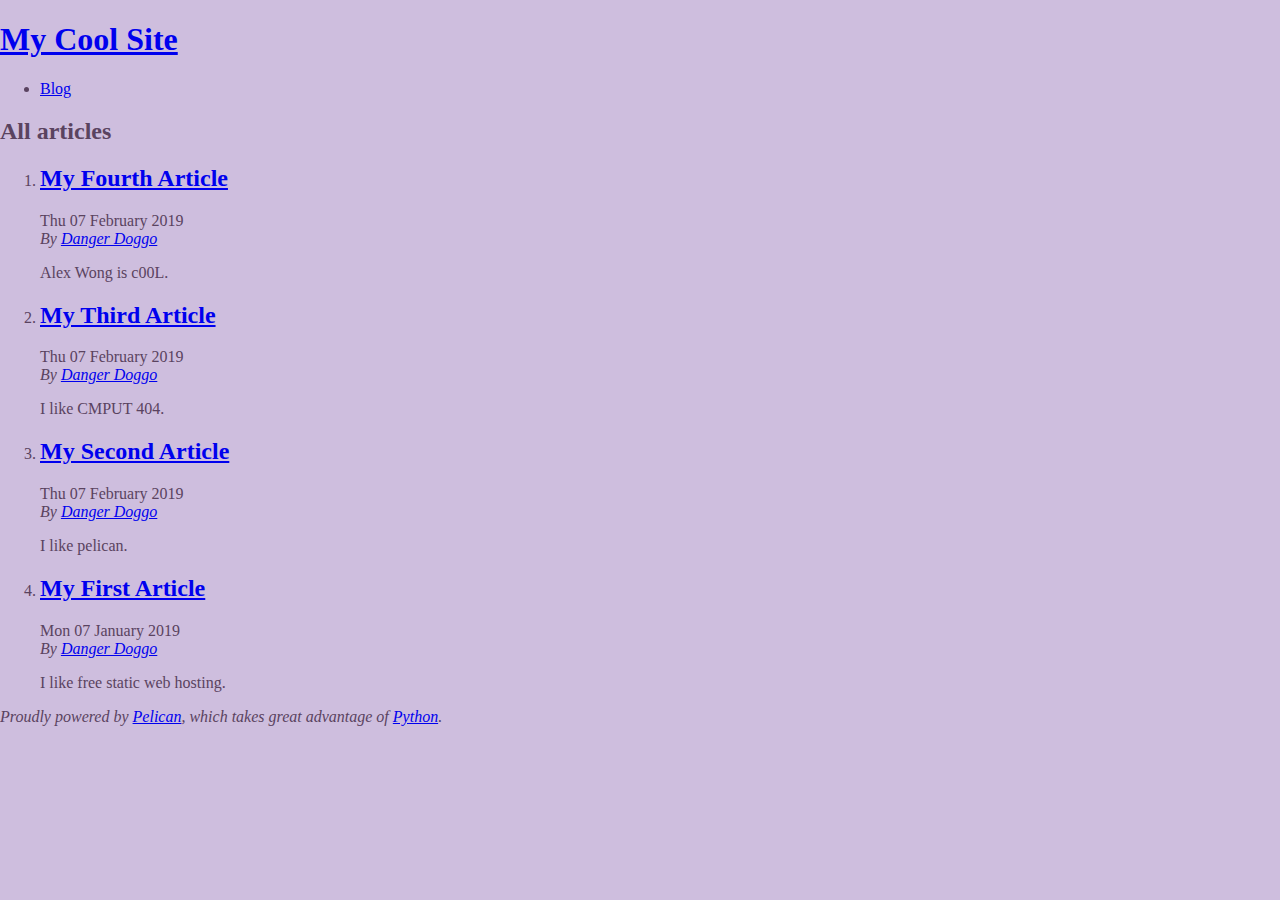
<file: index.html>
<!DOCTYPE html>
<html lang="en">
<head>
        <title>My Cool Site</title>
        <meta charset="utf-8" />
        <link href="https://z-red.github.io/feeds/all.atom.xml" type="application/atom+xml" rel="alternate" title="My Cool Site Full Atom Feed" />

  <link rel="stylesheet" type="text/css" href="https://z-red.github.io/theme/style.css" />
</head>

<body id="index" class="home">
        <header id="banner" class="body">
                <h1><a href="https://z-red.github.io/">My Cool Site <strong></strong></a></h1>
        </header><!-- /#banner -->
        <nav id="menu"><ul>
            <li><a href="https://z-red.github.io/category/blog.html">Blog</a></li>
        </ul></nav><!-- /#menu -->
<section id="content">
<h2>All articles</h2>

<ol id="post-list">
        <li><article class="hentry">
                <header> <h2 class="entry-title"><a href="https://z-red.github.io/my-fourth-article.html" rel="bookmark" title="Permalink to My Fourth Article">My Fourth Article</a></h2> </header>
                <footer class="post-info">
                    <time class="published" datetime="2019-02-07T10:33:00-07:00"> Thu 07 February 2019 </time>
                    <address class="vcard author">By
                        <a class="url fn" href="https://z-red.github.io/author/danger-doggo.html">Danger Doggo</a>
                    </address>
                </footer><!-- /.post-info -->
                <div class="entry-content"> <p>Alex Wong is c00L.</p> </div><!-- /.entry-content -->
        </article></li>
        <li><article class="hentry">
                <header> <h2 class="entry-title"><a href="https://z-red.github.io/my-third-article.html" rel="bookmark" title="Permalink to My Third Article">My Third Article</a></h2> </header>
                <footer class="post-info">
                    <time class="published" datetime="2019-02-07T10:32:00-07:00"> Thu 07 February 2019 </time>
                    <address class="vcard author">By
                        <a class="url fn" href="https://z-red.github.io/author/danger-doggo.html">Danger Doggo</a>
                    </address>
                </footer><!-- /.post-info -->
                <div class="entry-content"> <p>I like CMPUT 404.</p> </div><!-- /.entry-content -->
        </article></li>
        <li><article class="hentry">
                <header> <h2 class="entry-title"><a href="https://z-red.github.io/my-second-article.html" rel="bookmark" title="Permalink to My Second Article">My Second Article</a></h2> </header>
                <footer class="post-info">
                    <time class="published" datetime="2019-02-07T10:30:00-07:00"> Thu 07 February 2019 </time>
                    <address class="vcard author">By
                        <a class="url fn" href="https://z-red.github.io/author/danger-doggo.html">Danger Doggo</a>
                    </address>
                </footer><!-- /.post-info -->
                <div class="entry-content"> <p>I like pelican.</p> </div><!-- /.entry-content -->
        </article></li>
        <li><article class="hentry">
                <header> <h2 class="entry-title"><a href="https://z-red.github.io/my-first-article.html" rel="bookmark" title="Permalink to My First Article">My First Article</a></h2> </header>
                <footer class="post-info">
                    <time class="published" datetime="2019-01-07T08:00:00-07:00"> Mon 07 January 2019 </time>
                    <address class="vcard author">By
                        <a class="url fn" href="https://z-red.github.io/author/danger-doggo.html">Danger Doggo</a>
                    </address>
                </footer><!-- /.post-info -->
                <div class="entry-content"> <p>I like free static web hosting.</p> </div><!-- /.entry-content -->
        </article></li>
</ol><!-- /#posts-list -->
</section><!-- /#content -->
        <footer id="contentinfo" class="body">
                <address id="about" class="vcard body">
                Proudly powered by <a href="http://getpelican.com/">Pelican</a>,
                which takes great advantage of <a href="http://python.org">Python</a>.
                </address><!-- /#about -->
        </footer><!-- /#contentinfo -->
</body>
</html>
</file>
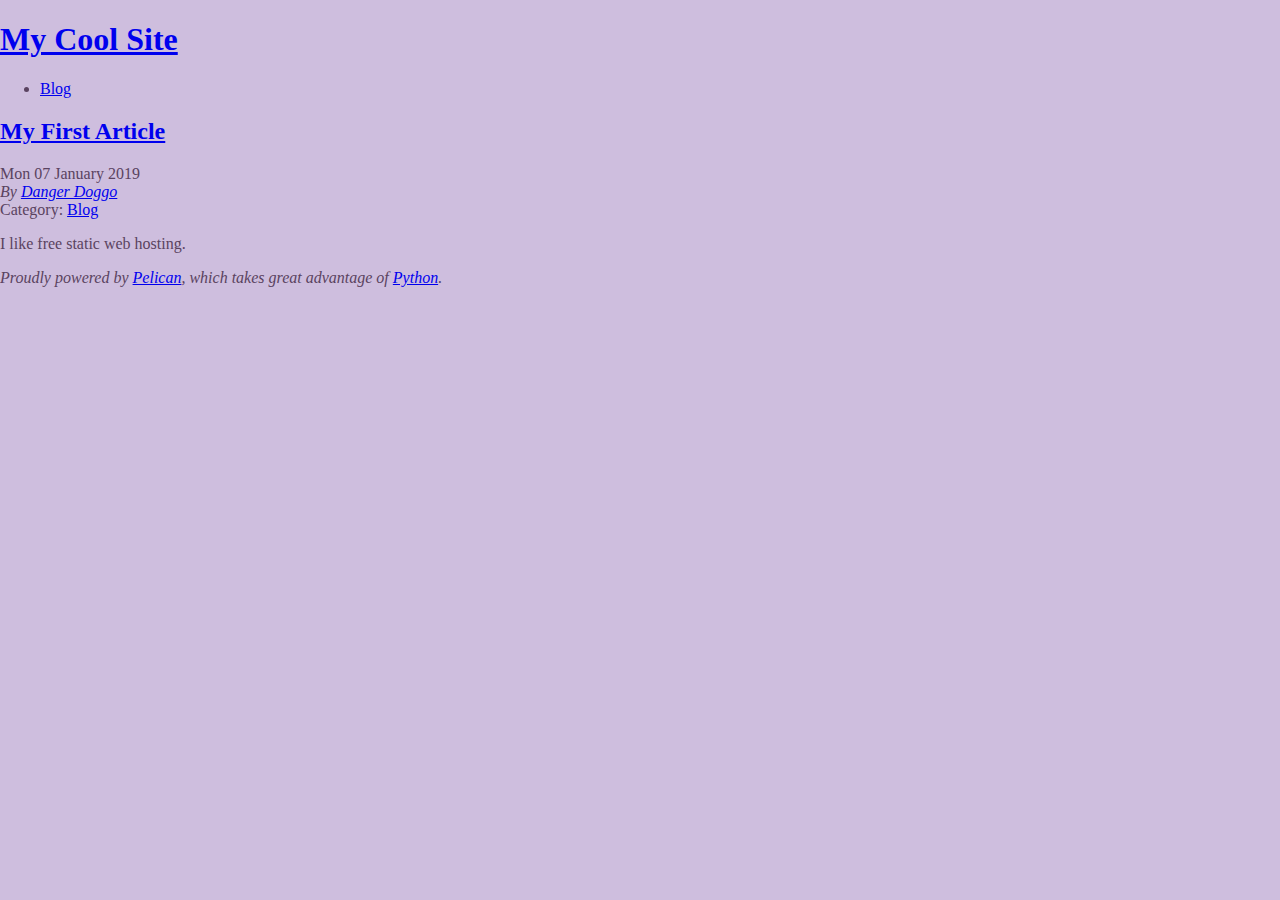
<file: my-first-article.html>
<!DOCTYPE html>
<html lang="en">
<head>
          <title>My Cool Site - My First Article</title>
        <meta charset="utf-8" />
        <link href="https://z-red.github.io/feeds/all.atom.xml" type="application/atom+xml" rel="alternate" title="My Cool Site Full Atom Feed" />

  <link rel="stylesheet" type="text/css" href="https://z-red.github.io/theme/style.css" />





</head>

<body id="index" class="home">
        <header id="banner" class="body">
                <h1><a href="https://z-red.github.io/">My Cool Site <strong></strong></a></h1>
        </header><!-- /#banner -->
        <nav id="menu"><ul>
            <li class="active"><a href="https://z-red.github.io/category/blog.html">Blog</a></li>
        </ul></nav><!-- /#menu -->
<section id="content" class="body">
  <header>
    <h2 class="entry-title">
      <a href="https://z-red.github.io/my-first-article.html" rel="bookmark"
         title="Permalink to My First Article">My First Article</a></h2>
 
  </header>
  <footer class="post-info">
    <time class="published" datetime="2019-01-07T08:00:00-07:00">
      Mon 07 January 2019
    </time>
    <address class="vcard author">
      By           <a class="url fn" href="https://z-red.github.io/author/danger-doggo.html">Danger Doggo</a>
    </address>
    <div class="category">
        Category: <a href="https://z-red.github.io/category/blog.html">Blog</a>
    </div>
  </footer><!-- /.post-info -->
  <div class="entry-content">
    <p>I like free static web hosting.</p>
  </div><!-- /.entry-content -->
</section>
        <footer id="contentinfo" class="body">
                <address id="about" class="vcard body">
                Proudly powered by <a href="http://getpelican.com/">Pelican</a>,
                which takes great advantage of <a href="http://python.org">Python</a>.
                </address><!-- /#about -->
        </footer><!-- /#contentinfo -->
</body>
</html>
</file>
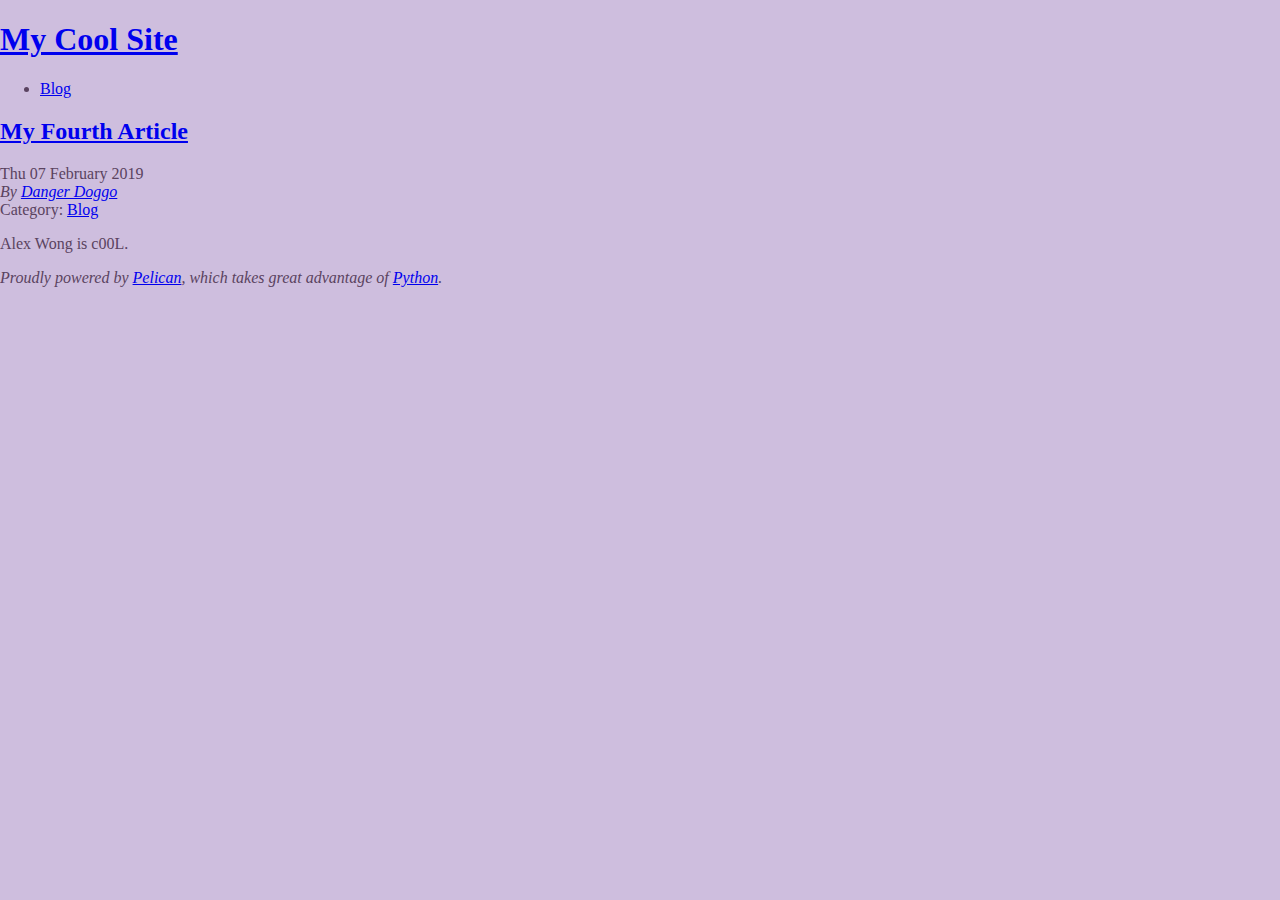
<file: my-fourth-article.html>
<!DOCTYPE html>
<html lang="en">
<head>
          <title>My Cool Site - My Fourth Article</title>
        <meta charset="utf-8" />
        <link href="https://z-red.github.io/feeds/all.atom.xml" type="application/atom+xml" rel="alternate" title="My Cool Site Full Atom Feed" />

  <link rel="stylesheet" type="text/css" href="https://z-red.github.io/theme/style.css" />





</head>

<body id="index" class="home">
        <header id="banner" class="body">
                <h1><a href="https://z-red.github.io/">My Cool Site <strong></strong></a></h1>
        </header><!-- /#banner -->
        <nav id="menu"><ul>
            <li class="active"><a href="https://z-red.github.io/category/blog.html">Blog</a></li>
        </ul></nav><!-- /#menu -->
<section id="content" class="body">
  <header>
    <h2 class="entry-title">
      <a href="https://z-red.github.io/my-fourth-article.html" rel="bookmark"
         title="Permalink to My Fourth Article">My Fourth Article</a></h2>
 
  </header>
  <footer class="post-info">
    <time class="published" datetime="2019-02-07T10:33:00-07:00">
      Thu 07 February 2019
    </time>
    <address class="vcard author">
      By           <a class="url fn" href="https://z-red.github.io/author/danger-doggo.html">Danger Doggo</a>
    </address>
    <div class="category">
        Category: <a href="https://z-red.github.io/category/blog.html">Blog</a>
    </div>
  </footer><!-- /.post-info -->
  <div class="entry-content">
    <p>Alex Wong is c00L.</p>
  </div><!-- /.entry-content -->
</section>
        <footer id="contentinfo" class="body">
                <address id="about" class="vcard body">
                Proudly powered by <a href="http://getpelican.com/">Pelican</a>,
                which takes great advantage of <a href="http://python.org">Python</a>.
                </address><!-- /#about -->
        </footer><!-- /#contentinfo -->
</body>
</html>
</file>
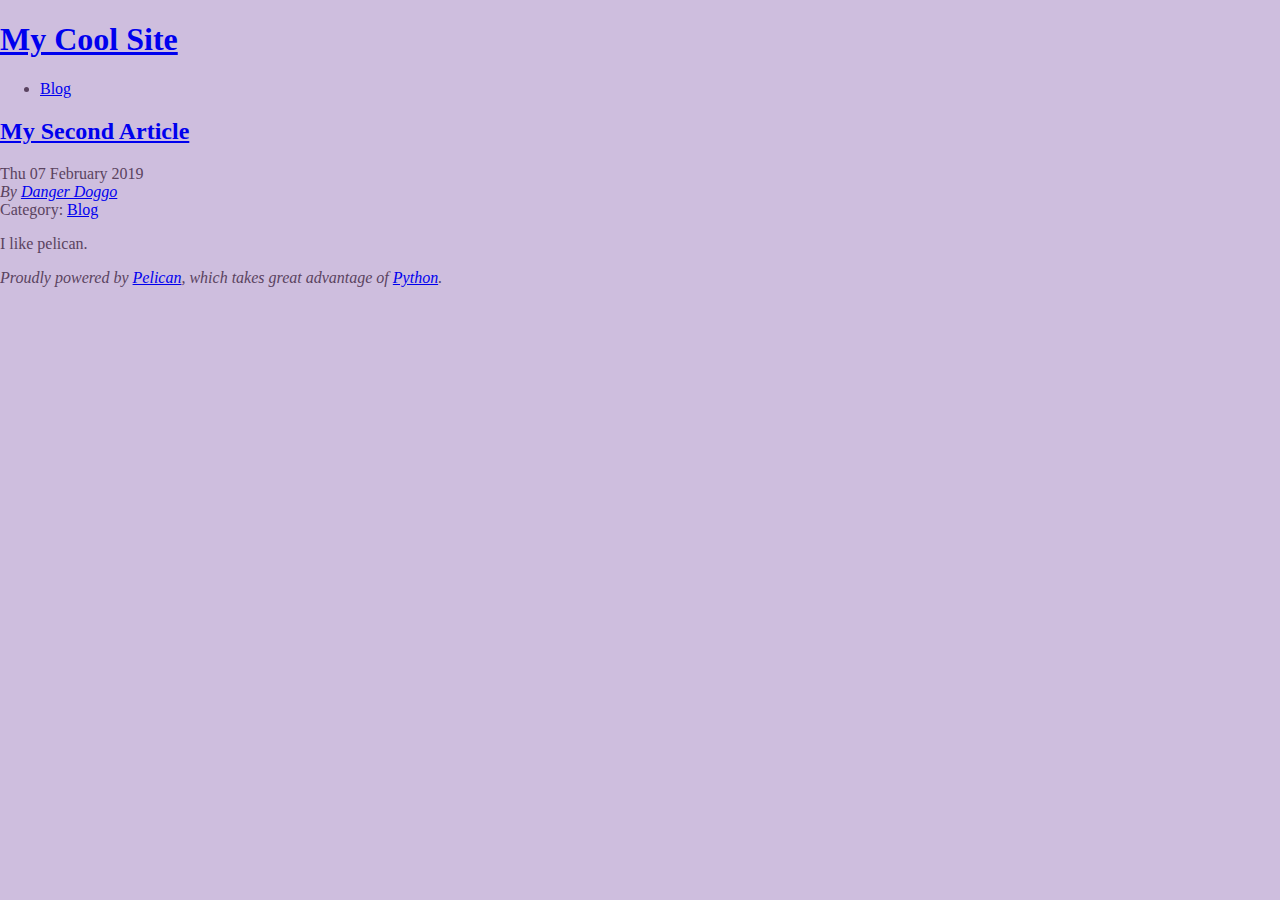
<file: my-second-article.html>
<!DOCTYPE html>
<html lang="en">
<head>
          <title>My Cool Site - My Second Article</title>
        <meta charset="utf-8" />
        <link href="https://z-red.github.io/feeds/all.atom.xml" type="application/atom+xml" rel="alternate" title="My Cool Site Full Atom Feed" />

  <link rel="stylesheet" type="text/css" href="https://z-red.github.io/theme/style.css" />





</head>

<body id="index" class="home">
        <header id="banner" class="body">
                <h1><a href="https://z-red.github.io/">My Cool Site <strong></strong></a></h1>
        </header><!-- /#banner -->
        <nav id="menu"><ul>
            <li class="active"><a href="https://z-red.github.io/category/blog.html">Blog</a></li>
        </ul></nav><!-- /#menu -->
<section id="content" class="body">
  <header>
    <h2 class="entry-title">
      <a href="https://z-red.github.io/my-second-article.html" rel="bookmark"
         title="Permalink to My Second Article">My Second Article</a></h2>
 
  </header>
  <footer class="post-info">
    <time class="published" datetime="2019-02-07T10:30:00-07:00">
      Thu 07 February 2019
    </time>
    <address class="vcard author">
      By           <a class="url fn" href="https://z-red.github.io/author/danger-doggo.html">Danger Doggo</a>
    </address>
    <div class="category">
        Category: <a href="https://z-red.github.io/category/blog.html">Blog</a>
    </div>
  </footer><!-- /.post-info -->
  <div class="entry-content">
    <p>I like pelican.</p>
  </div><!-- /.entry-content -->
</section>
        <footer id="contentinfo" class="body">
                <address id="about" class="vcard body">
                Proudly powered by <a href="http://getpelican.com/">Pelican</a>,
                which takes great advantage of <a href="http://python.org">Python</a>.
                </address><!-- /#about -->
        </footer><!-- /#contentinfo -->
</body>
</html>
</file>
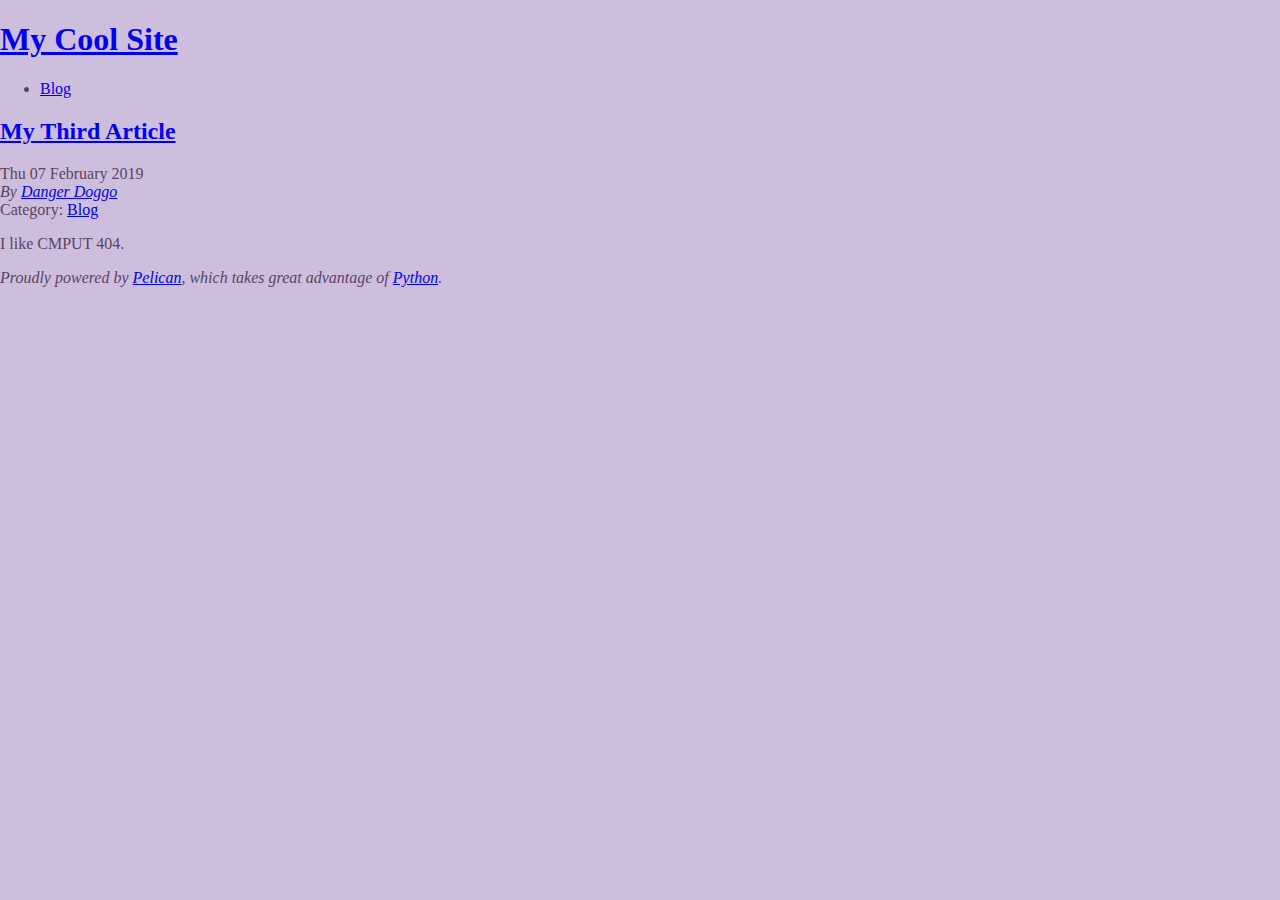
<file: my-third-article.html>
<!DOCTYPE html>
<html lang="en">
<head>
          <title>My Cool Site - My Third Article</title>
        <meta charset="utf-8" />
        <link href="https://z-red.github.io/feeds/all.atom.xml" type="application/atom+xml" rel="alternate" title="My Cool Site Full Atom Feed" />

  <link rel="stylesheet" type="text/css" href="https://z-red.github.io/theme/style.css" />





</head>

<body id="index" class="home">
        <header id="banner" class="body">
                <h1><a href="https://z-red.github.io/">My Cool Site <strong></strong></a></h1>
        </header><!-- /#banner -->
        <nav id="menu"><ul>
            <li class="active"><a href="https://z-red.github.io/category/blog.html">Blog</a></li>
        </ul></nav><!-- /#menu -->
<section id="content" class="body">
  <header>
    <h2 class="entry-title">
      <a href="https://z-red.github.io/my-third-article.html" rel="bookmark"
         title="Permalink to My Third Article">My Third Article</a></h2>
 
  </header>
  <footer class="post-info">
    <time class="published" datetime="2019-02-07T10:32:00-07:00">
      Thu 07 February 2019
    </time>
    <address class="vcard author">
      By           <a class="url fn" href="https://z-red.github.io/author/danger-doggo.html">Danger Doggo</a>
    </address>
    <div class="category">
        Category: <a href="https://z-red.github.io/category/blog.html">Blog</a>
    </div>
  </footer><!-- /.post-info -->
  <div class="entry-content">
    <p>I like CMPUT 404.</p>
  </div><!-- /.entry-content -->
</section>
        <footer id="contentinfo" class="body">
                <address id="about" class="vcard body">
                Proudly powered by <a href="http://getpelican.com/">Pelican</a>,
                which takes great advantage of <a href="http://python.org">Python</a>.
                </address><!-- /#about -->
        </footer><!-- /#contentinfo -->
</body>
</html>
</file>
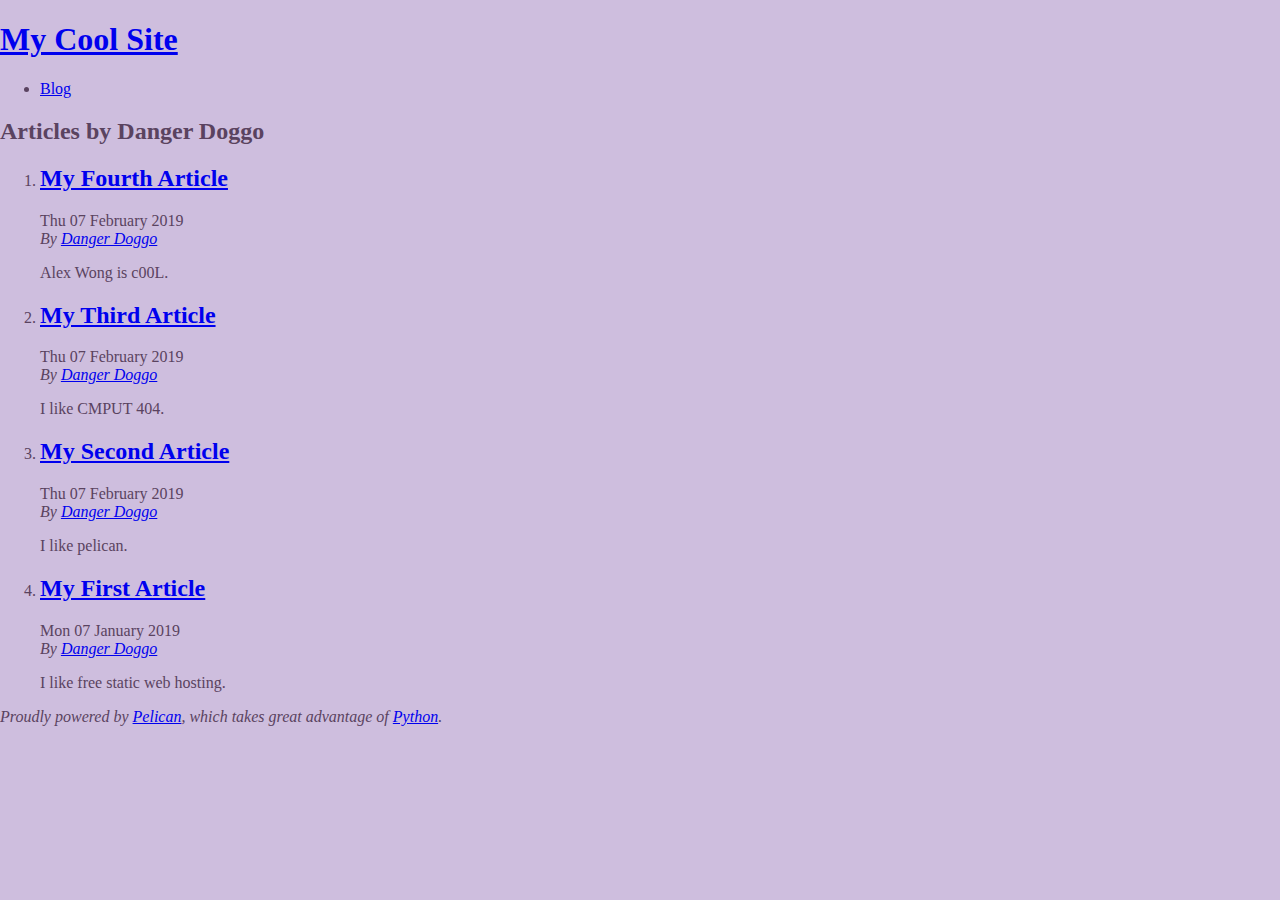
<file: author/danger-doggo.html>
<!DOCTYPE html>
<html lang="en">
<head>
        <title>My Cool Site - Articles by Danger Doggo</title>
        <meta charset="utf-8" />
        <link href="https://z-red.github.io/feeds/all.atom.xml" type="application/atom+xml" rel="alternate" title="My Cool Site Full Atom Feed" />

  <link rel="stylesheet" type="text/css" href="https://z-red.github.io/theme/style.css" />
</head>

<body id="index" class="home">
        <header id="banner" class="body">
                <h1><a href="https://z-red.github.io/">My Cool Site <strong></strong></a></h1>
        </header><!-- /#banner -->
        <nav id="menu"><ul>
            <li><a href="https://z-red.github.io/category/blog.html">Blog</a></li>
        </ul></nav><!-- /#menu -->
<section id="content">
<h2>Articles by Danger Doggo</h2>

<ol id="post-list">
        <li><article class="hentry">
                <header> <h2 class="entry-title"><a href="https://z-red.github.io/my-fourth-article.html" rel="bookmark" title="Permalink to My Fourth Article">My Fourth Article</a></h2> </header>
                <footer class="post-info">
                    <time class="published" datetime="2019-02-07T10:33:00-07:00"> Thu 07 February 2019 </time>
                    <address class="vcard author">By
                        <a class="url fn" href="https://z-red.github.io/author/danger-doggo.html">Danger Doggo</a>
                    </address>
                </footer><!-- /.post-info -->
                <div class="entry-content"> <p>Alex Wong is c00L.</p> </div><!-- /.entry-content -->
        </article></li>
        <li><article class="hentry">
                <header> <h2 class="entry-title"><a href="https://z-red.github.io/my-third-article.html" rel="bookmark" title="Permalink to My Third Article">My Third Article</a></h2> </header>
                <footer class="post-info">
                    <time class="published" datetime="2019-02-07T10:32:00-07:00"> Thu 07 February 2019 </time>
                    <address class="vcard author">By
                        <a class="url fn" href="https://z-red.github.io/author/danger-doggo.html">Danger Doggo</a>
                    </address>
                </footer><!-- /.post-info -->
                <div class="entry-content"> <p>I like CMPUT 404.</p> </div><!-- /.entry-content -->
        </article></li>
        <li><article class="hentry">
                <header> <h2 class="entry-title"><a href="https://z-red.github.io/my-second-article.html" rel="bookmark" title="Permalink to My Second Article">My Second Article</a></h2> </header>
                <footer class="post-info">
                    <time class="published" datetime="2019-02-07T10:30:00-07:00"> Thu 07 February 2019 </time>
                    <address class="vcard author">By
                        <a class="url fn" href="https://z-red.github.io/author/danger-doggo.html">Danger Doggo</a>
                    </address>
                </footer><!-- /.post-info -->
                <div class="entry-content"> <p>I like pelican.</p> </div><!-- /.entry-content -->
        </article></li>
        <li><article class="hentry">
                <header> <h2 class="entry-title"><a href="https://z-red.github.io/my-first-article.html" rel="bookmark" title="Permalink to My First Article">My First Article</a></h2> </header>
                <footer class="post-info">
                    <time class="published" datetime="2019-01-07T08:00:00-07:00"> Mon 07 January 2019 </time>
                    <address class="vcard author">By
                        <a class="url fn" href="https://z-red.github.io/author/danger-doggo.html">Danger Doggo</a>
                    </address>
                </footer><!-- /.post-info -->
                <div class="entry-content"> <p>I like free static web hosting.</p> </div><!-- /.entry-content -->
        </article></li>
</ol><!-- /#posts-list -->
</section><!-- /#content -->
        <footer id="contentinfo" class="body">
                <address id="about" class="vcard body">
                Proudly powered by <a href="http://getpelican.com/">Pelican</a>,
                which takes great advantage of <a href="http://python.org">Python</a>.
                </address><!-- /#about -->
        </footer><!-- /#contentinfo -->
</body>
</html>
</file>
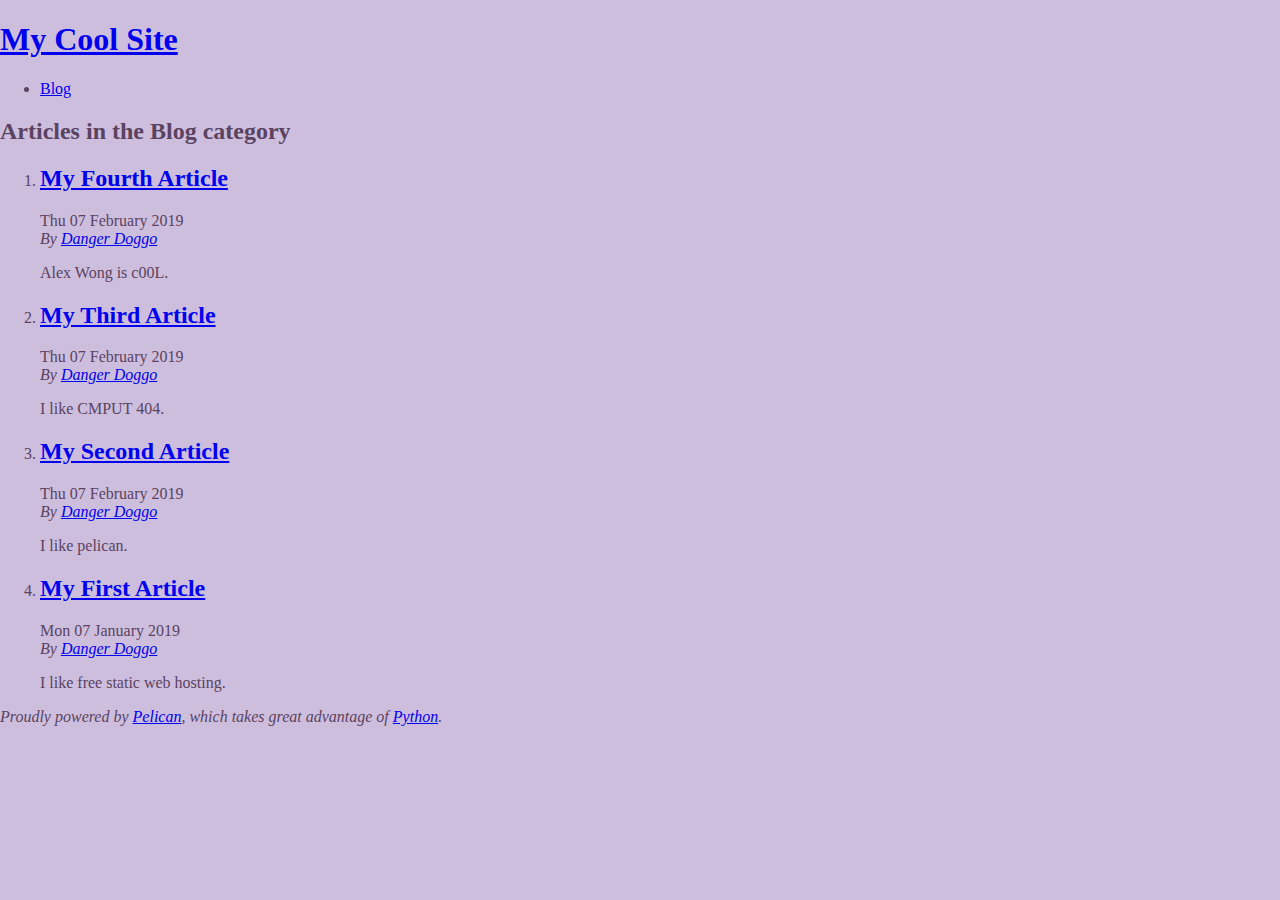
<file: category/blog.html>
<!DOCTYPE html>
<html lang="en">
<head>
        <title>My Cool Site - Blog category</title>
        <meta charset="utf-8" />
        <link href="https://z-red.github.io/feeds/all.atom.xml" type="application/atom+xml" rel="alternate" title="My Cool Site Full Atom Feed" />

  <link rel="stylesheet" type="text/css" href="https://z-red.github.io/theme/style.css" />
</head>

<body id="index" class="home">
        <header id="banner" class="body">
                <h1><a href="https://z-red.github.io/">My Cool Site <strong></strong></a></h1>
        </header><!-- /#banner -->
        <nav id="menu"><ul>
            <li class="active"><a href="https://z-red.github.io/category/blog.html">Blog</a></li>
        </ul></nav><!-- /#menu -->
<section id="content">
<h2>Articles in the Blog category</h2>

<ol id="post-list">
        <li><article class="hentry">
                <header> <h2 class="entry-title"><a href="https://z-red.github.io/my-fourth-article.html" rel="bookmark" title="Permalink to My Fourth Article">My Fourth Article</a></h2> </header>
                <footer class="post-info">
                    <time class="published" datetime="2019-02-07T10:33:00-07:00"> Thu 07 February 2019 </time>
                    <address class="vcard author">By
                        <a class="url fn" href="https://z-red.github.io/author/danger-doggo.html">Danger Doggo</a>
                    </address>
                </footer><!-- /.post-info -->
                <div class="entry-content"> <p>Alex Wong is c00L.</p> </div><!-- /.entry-content -->
        </article></li>
        <li><article class="hentry">
                <header> <h2 class="entry-title"><a href="https://z-red.github.io/my-third-article.html" rel="bookmark" title="Permalink to My Third Article">My Third Article</a></h2> </header>
                <footer class="post-info">
                    <time class="published" datetime="2019-02-07T10:32:00-07:00"> Thu 07 February 2019 </time>
                    <address class="vcard author">By
                        <a class="url fn" href="https://z-red.github.io/author/danger-doggo.html">Danger Doggo</a>
                    </address>
                </footer><!-- /.post-info -->
                <div class="entry-content"> <p>I like CMPUT 404.</p> </div><!-- /.entry-content -->
        </article></li>
        <li><article class="hentry">
                <header> <h2 class="entry-title"><a href="https://z-red.github.io/my-second-article.html" rel="bookmark" title="Permalink to My Second Article">My Second Article</a></h2> </header>
                <footer class="post-info">
                    <time class="published" datetime="2019-02-07T10:30:00-07:00"> Thu 07 February 2019 </time>
                    <address class="vcard author">By
                        <a class="url fn" href="https://z-red.github.io/author/danger-doggo.html">Danger Doggo</a>
                    </address>
                </footer><!-- /.post-info -->
                <div class="entry-content"> <p>I like pelican.</p> </div><!-- /.entry-content -->
        </article></li>
        <li><article class="hentry">
                <header> <h2 class="entry-title"><a href="https://z-red.github.io/my-first-article.html" rel="bookmark" title="Permalink to My First Article">My First Article</a></h2> </header>
                <footer class="post-info">
                    <time class="published" datetime="2019-01-07T08:00:00-07:00"> Mon 07 January 2019 </time>
                    <address class="vcard author">By
                        <a class="url fn" href="https://z-red.github.io/author/danger-doggo.html">Danger Doggo</a>
                    </address>
                </footer><!-- /.post-info -->
                <div class="entry-content"> <p>I like free static web hosting.</p> </div><!-- /.entry-content -->
        </article></li>
</ol><!-- /#posts-list -->
</section><!-- /#content -->
        <footer id="contentinfo" class="body">
                <address id="about" class="vcard body">
                Proudly powered by <a href="http://getpelican.com/">Pelican</a>,
                which takes great advantage of <a href="http://python.org">Python</a>.
                </address><!-- /#about -->
        </footer><!-- /#contentinfo -->
</body>
</html>
</file>
